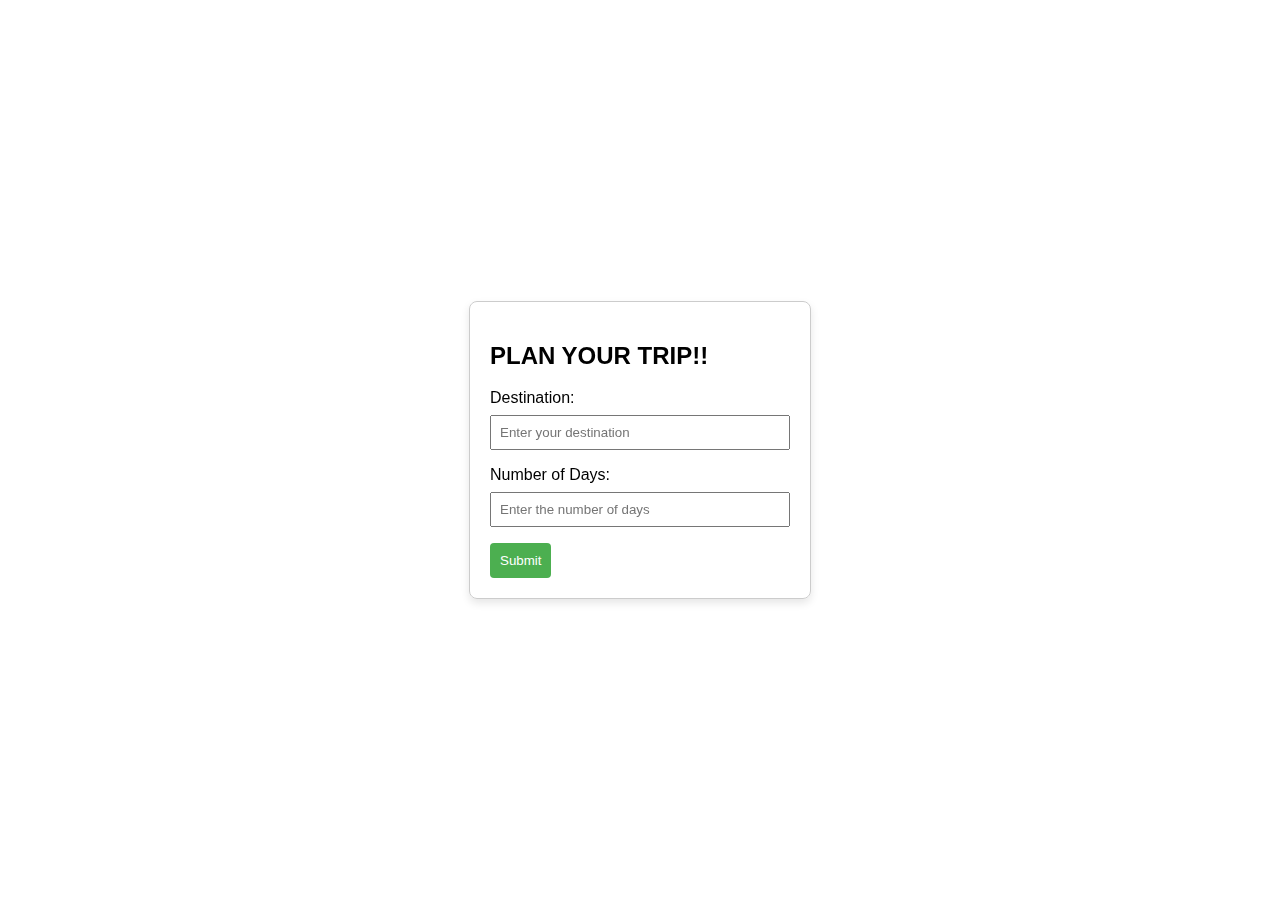
<file: input.html>
<!DOCTYPE html>
<html>
<head>
	<title>Input</title>
	<link rel="stylesheet" type="text/css" href="">
	<link href="https://fonts.googleapis.com/css?family=Quicksand&display=swap" rel="stylesheet">
	<meta name="viewport" content="width=device-width,initial-scale=1.0,minimum-scale=1.0,maximum-scale=1.0">
	<script src="input.js"></script>
</head>
<body>
	<title>Destination and Number of Days</title>
    <style>
        body {
            font-family: Arial, sans-serif;
            display: flex;
            align-items: center;
            justify-content: center;
            height: 100vh;
            margin: 0;
			background-image: url('https://cdn.pixabay.com/photo/2016/10/18/21/22/beach-1751455_1280.jpg'); 
            background-size: cover;
            background-position: center;
        }

        .form-container {
            width: 300px;
            padding: 20px;
            border: 1px solid #ccc;
            border-radius: 8px;
            box-shadow: 0 4px 8px rgba(0, 0, 0, 0.1);
			backdrop-filter: blur(8px);
        }

        label {
            display: block;
            margin-bottom: 8px;
        }

        input {
            width: 100%;
            padding: 8px;
            margin-bottom: 16px;
            box-sizing: border-box;
        }

        button {
            padding: 10px;
            background-color: #4CAF50;
            color: white;
            border: none;
            border-radius: 4px;
            cursor: pointer;
			
        }

        button:hover {
            background-color: #45a049;
        }
    </style>
</head>
<body>

    <div class="form-container">
        <h2> PLAN YOUR TRIP!! </h2>

        <form id = "destinationForm">
            
            <label for="destination">Destination:</label>
            <input type="text" id="destination" name="destination" placeholder="Enter your destination" required>

            <label for="numberOfDays">Number of Days:</label>
            <input type="number" id="days" name="days" placeholder="Enter the number of days" required>

            <button type="submit" > Submit </button>
        
    </div>
    <script src = "input.js"></script>

	

</body>
</html>
</file>
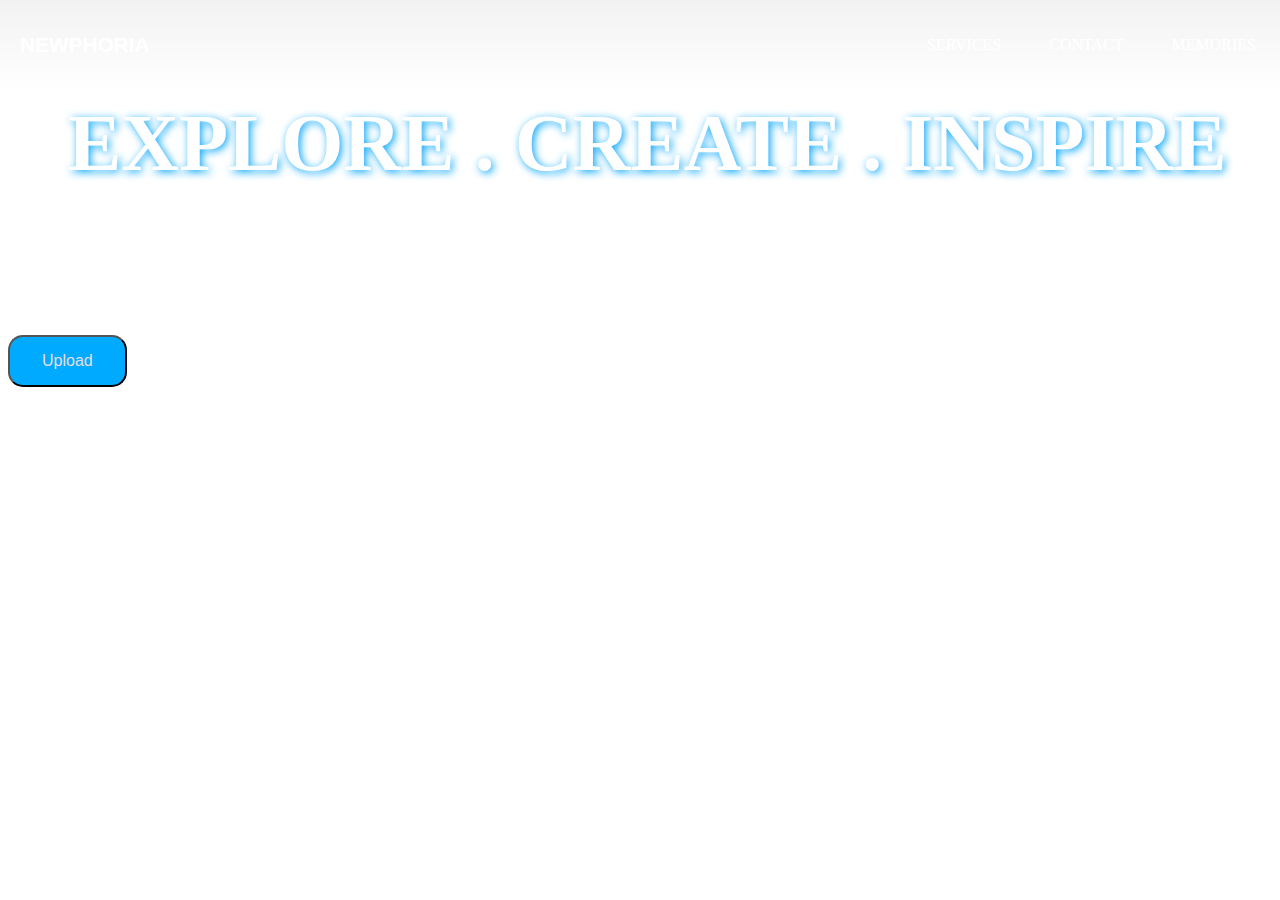
<file: memories1.html>
<!DOCTYPE html>
<html lang="en">
<head>
    <meta charset="UTF-8">
    <meta name="viewport" content="width=device-width, initial-scale=1.0">
    <style>
        body{
            background-image: url('https://images.hdqwalls.com/wallpapers/looking-far-away-4k-lb.jpg');
            background-repeat: no-repeat;
            background-size: cover;
        }

        h1{
            font-family:fantasy;
            font-size: 80px;
            text-shadow: 2px 2px 8px #02a4fb;;
            color:white
        }

        h2{
            font-family:'Lucida Sans', 'Lucida Sans Regular', 'Lucida Grande', 'Lucida Sans Unicode', Geneva, Verdana, sans-serif;
            font-size: 30px;
            color: white;
        }

        .btn1 {
            background-color:#00aaff;
            border-radius: 15px;
            color: rgb(230, 222, 222);
            padding: 15px 32px;
            text-align: center;
            font-size: 16px;
            
        }

        input{
            display: none;
        }

        label{
            height: 100px;
            width: 150px;
            border-radius: 6px;
            border: 1px dashed #999;
        }

        label:hover{
            color: #de0611;
            border: 1px dashed #de0611
        }

        button{
            align-items: center;
        }

        header{
    width:100%;
        }

        header nav{
        background-color: rgba(255, 254, 254, 0);
        max-width: 1400px;
        margin: 0 auto;
        padding :2 2rem;
        display: flex;
        justify-content: space-between;
        align-items: center;

        }


        header ul{
        display:flex;
        align-items: center;
        list-style: none;
        }

        header ul a{
        text-decoration: none;
        color: #ffffff;
        padding: 0 1.5rem;
        text-transform: uppercase ;
        font-weight: 500;
        font-size: 1rem;
        }

        .logo{
        font-size: 1.3rem;
        padding-left: 20px;
        color: rgb(32, 32, 32);
        }


        nav{
        position: fixed;
        top: 0;
        left: 0;
        width: 100%;
        margin: center;
        padding: 1rem 0;
        z-index: 30;
        background: linear-gradient(to bottom, rgba( 0, 0, 0, 0.05), transparent)
        }

        nav .container{
        display: flex;
        justify-content: space-between;
        align-items: center;
        }

        header a {
        color: white;
        text-decoration: none;
}

header a:hover {
    text-decoration: none;
}

    </style>

    <title>Memories</title>
</head>
<header>
    <nav> 
        <a href = "index.html">
    <h2 style= "color: white;" class="logo">NEWPHORIA</h1>
    </a>
        <ul>
            <li>
                <a href="index.html">SERVICES</a>
            </li>
            <li>
                <a href="contact.html">CONTACT</a>
            </li>
            <li>
                <a href="#">MEMORIES</a>
            </li>

        </ul>
    </nav>
<body>
    <br><br>
<h1>&nbsp;&nbsp; EXPLORE . CREATE . INSPIRE</h1>
<h2> Dont let beautiful memories fade. Upload your photos and show the world yourkind of experience and share what you love!</h2>
<button id = "btn1" class="btn1" type="submit">Upload </button>


<script src="memories1.js"></script>
</body>
</html>
</file>
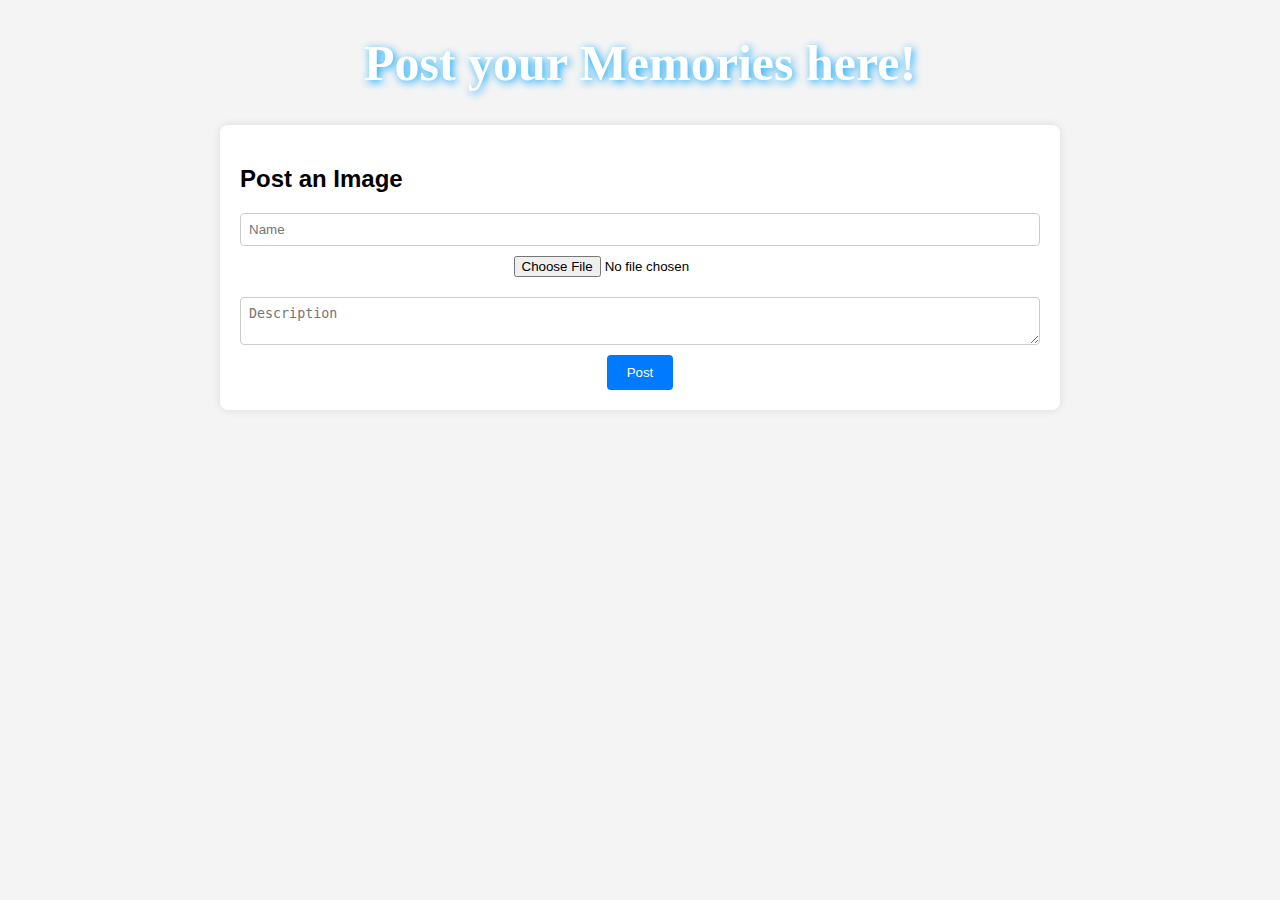
<file: memories2.html>
<!DOCTYPE html>
<html lang="en">
<head>
    <meta charset="UTF-8">
    <meta name="viewport" content="width=device-width, initial-scale=1.0">
    <link rel="stylesheet" type="text/css" href="memories2.css">
    <title>Post Memories</title>
</head>
<body>
    <h1>Post your Memories here!</h1>
    <div class="container">
        <h2>Post an Image</h2>
        <form id="imageForm">
            <input type="text" id="name" placeholder="Name" required>
            <input type="file" id="image" accept="image/*" required>
            <textarea id="description" placeholder="Description" required></textarea>
            <button type="submit">Post</button>
        </form>
        <div id="imageGallery"></div>
    </div>

<script src="memories2.js"></script>
</body>
</html>
</file>
<file: memories2.css>
body {
    font-family: Arial, sans-serif;
    margin: 0;
    padding: 0;
    background-color: #f4f4f4;
    background-image: url('https://images.hdqwalls.com/wallpapers/new-memories-41.jpg');
    background-repeat: no-repeat;
    background-size: cover;
    background-attachment: fixed;
}
.container {
    max-width: 800px;
    margin: 20px auto;
    padding: 20px;
    background-color: #fff;
    border-radius: 8px;
    box-shadow: 0 0 10px rgba(0, 0, 0, 0.1);
}
form {
    display: flex;
    flex-direction: column;
    align-items: center;
}
input[type="text"], textarea {
    width: 100%;
    margin-bottom: 10px;
    padding: 8px;
    border: 1px solid #ccc;
    border-radius: 4px;
    box-sizing: border-box;
}
input[type="file"] {
    margin-bottom: 20px;
}
button {
    padding: 10px 20px;
    background-color: #007bff;
    color: #fff;
    border: none;
    border-radius: 4px;
    cursor: pointer;
}
button:hover {
    background-color: #0056b3;
}
figure {
    margin: 0;
    padding: 0;
}

h1{
    text-align: center;
    font-family:fantasy;
    font-size: 50px;
    text-shadow: 2px 2px 8px #02a4fb;;
    color:white
}
</file>
